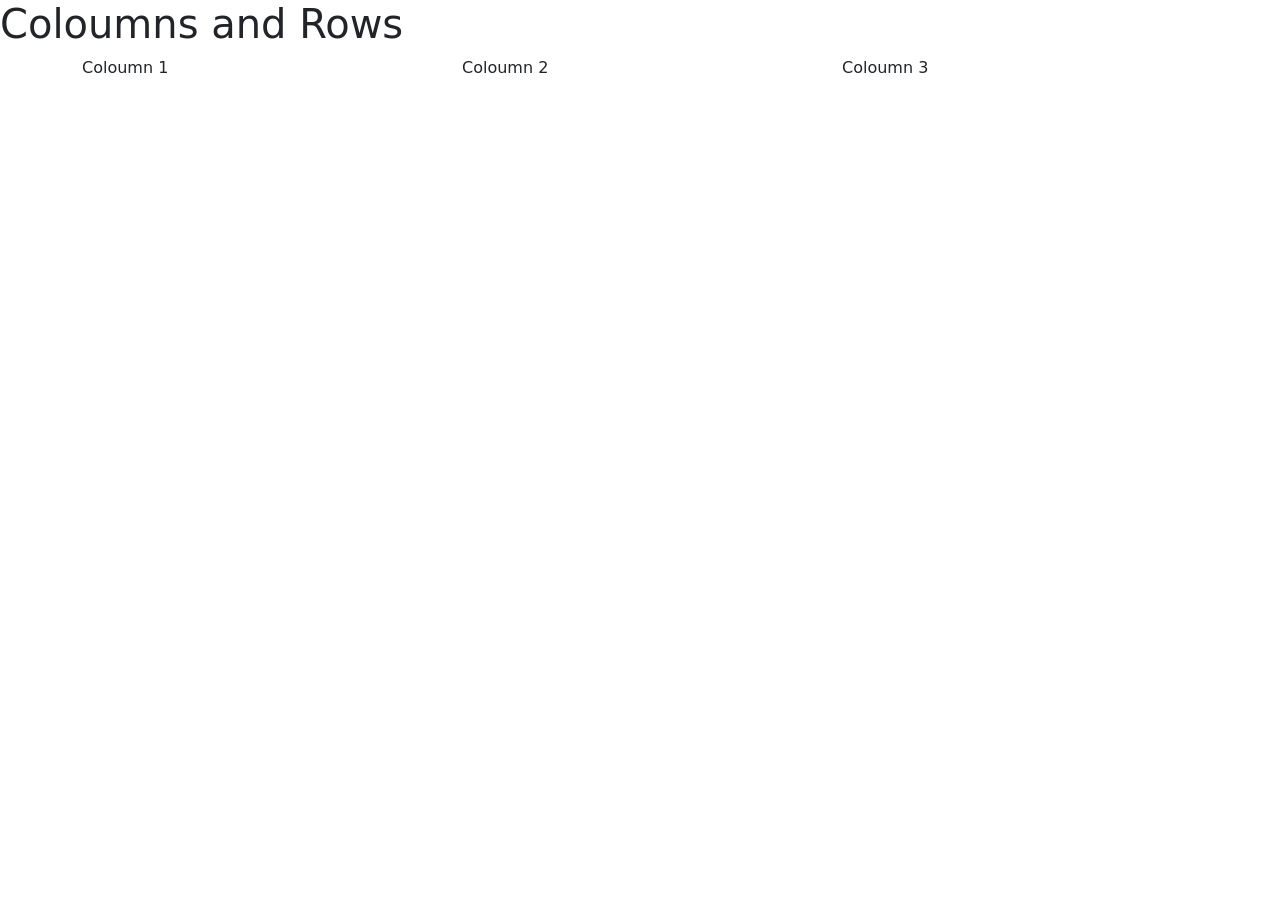
<file: Boostrap/Test1.html>
<html>
 <head>
<title>Boostrap Test</title>
<link href="https://cdn.jsdelivr.net/npm/bootstrap@5.3.7/dist/css/bootstrap.min.css" rel="stylesheet"
    integrity="sha384-LN+7fdVzj6u52u30Kp6M/trliBMCMKTyK833zpbD+pXdCLuTusPj697FH4R/5mcr" crossorigin="anonymous">
    <script src="https://cdn.jsdelivr.net/npm/bootstrap@5.3.7/dist/js/bootstrap.bundle.min.js"
        integrity="sha384-ndDqU0Gzau9qJ1lfW4pNLlhNTkCfHzAVBReH9diLvGRem5+R9g2FzA8ZGN954O5Q"
        crossorigin="anonymous"></script>
 </head>
 <body>
<h1>Coloumns and Rows</h1>
<div class="container">
    <div class="row">
        <div class="col">Coloumn 1</div>
        <div class="col">Coloumn 2</div>
        <div class="col">Coloumn 3</div>
    </div>
</div>
 </body>   
</html>
</file>
